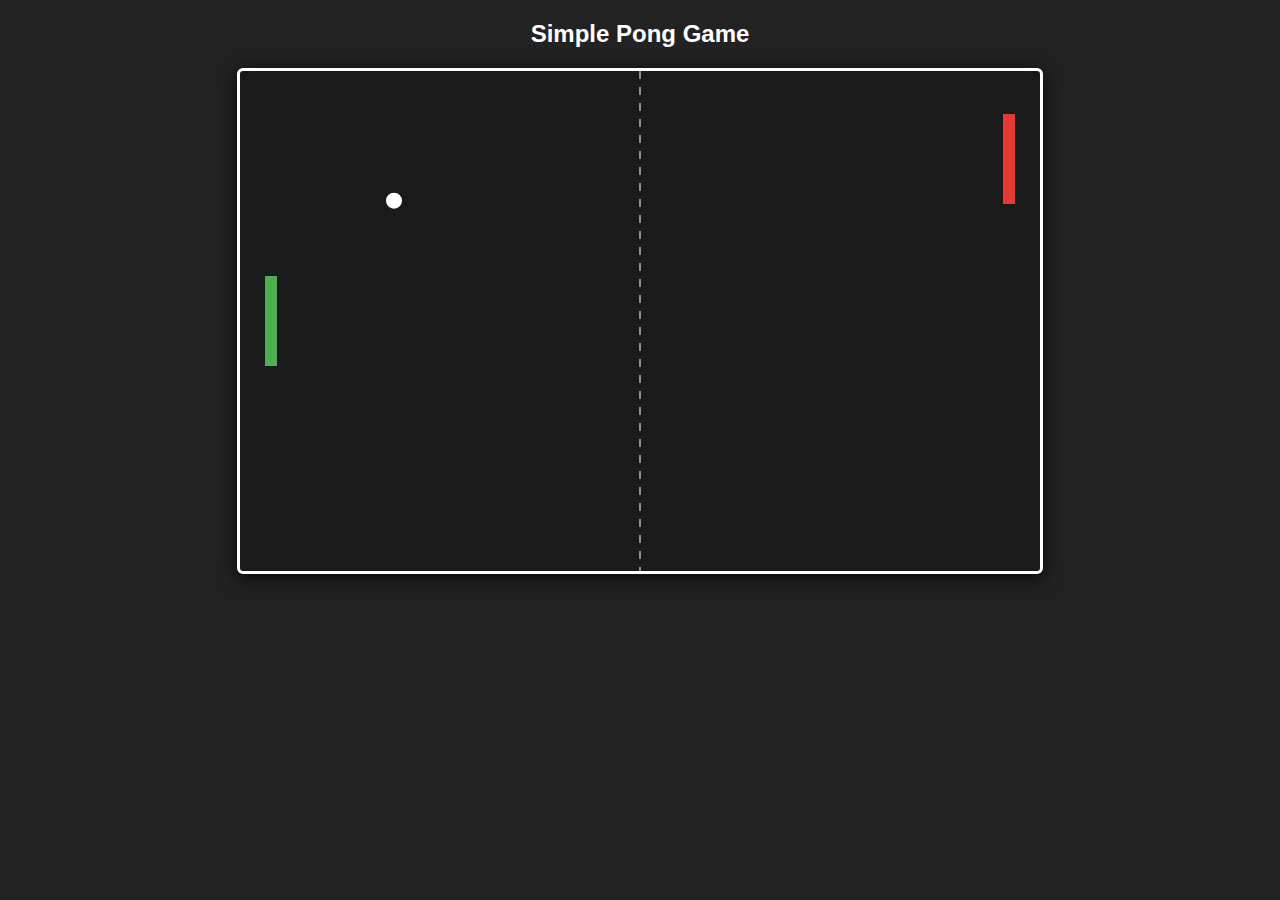
<file: index.html>
<!DOCTYPE html>
<html lang="en">
<head>
    <meta charset="UTF-8">
    <meta name="viewport" content="width=device-width, initial-scale=1.0">
    <title>Simple Pong Game</title>
    <link rel="stylesheet" href="style.css">
</head>
<body>
    <h2>Simple Pong Game</h2>
    <div id="game-container">
        <canvas id="pong-canvas" width="800" height="500"></canvas>
    </div>
    <script src="game.js"></script>
</body>
</html>
</file>
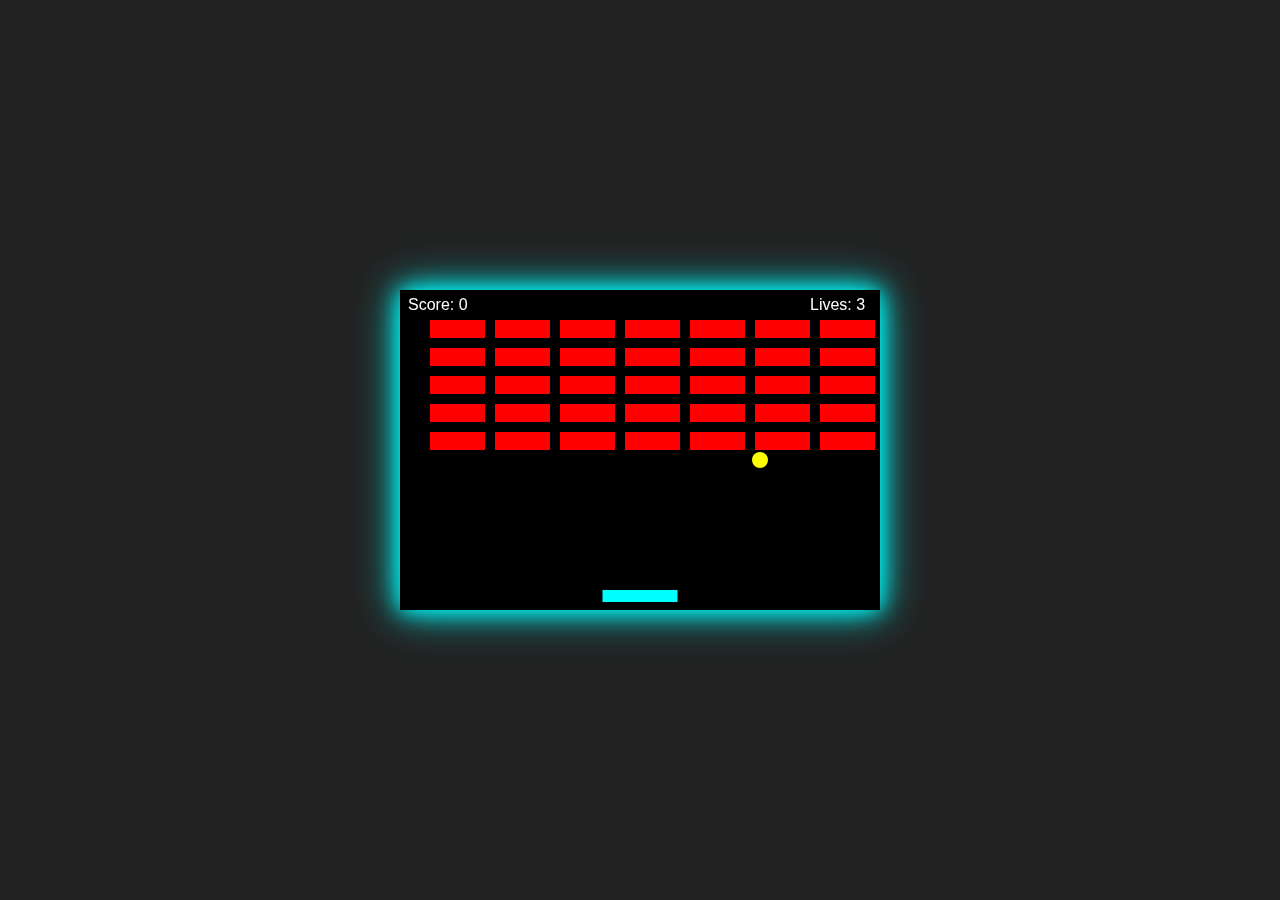
<file: breakout/index.html>
<!DOCTYPE html>
<html lang="en">
<head>
    <meta charset="UTF-8">
    <title>Atari Breakout Game</title>
    <link rel="stylesheet" href="style.css">
</head>
<body>
    <canvas id="breakoutCanvas" width="480" height="320"></canvas>
    <script src="game.js"></script>
</body>
</html>
</file>
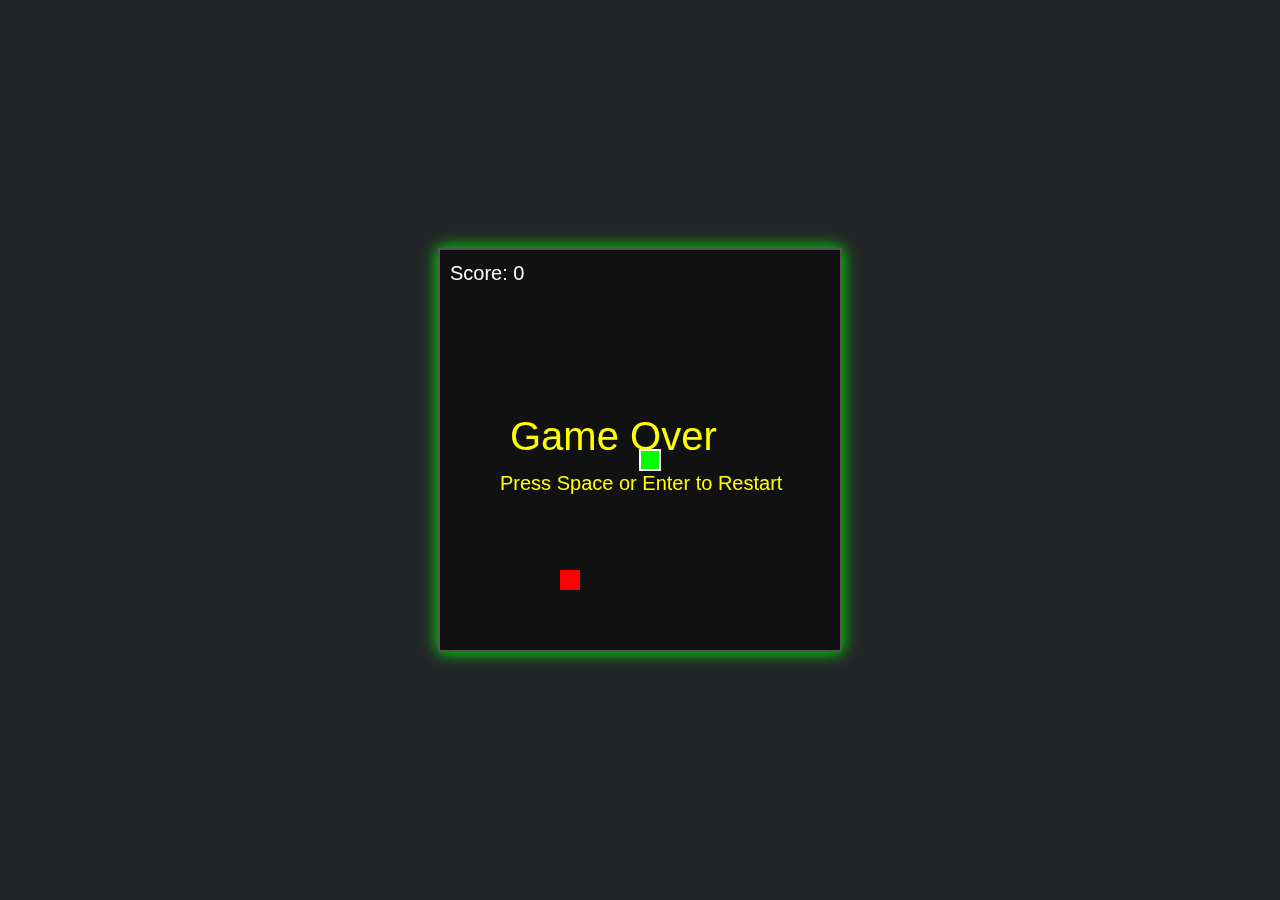
<file: snake/index.html>
<!DOCTYPE html>
<html lang="en">
<head>
    <meta charset="UTF-8">
    <title>Snake Game</title>
    <link rel="stylesheet" href="style.css">
</head>
<body>
    <canvas id="snake" width="400" height="400"></canvas>
    <script src="game.js"></script>
</body>
</html>
</file>
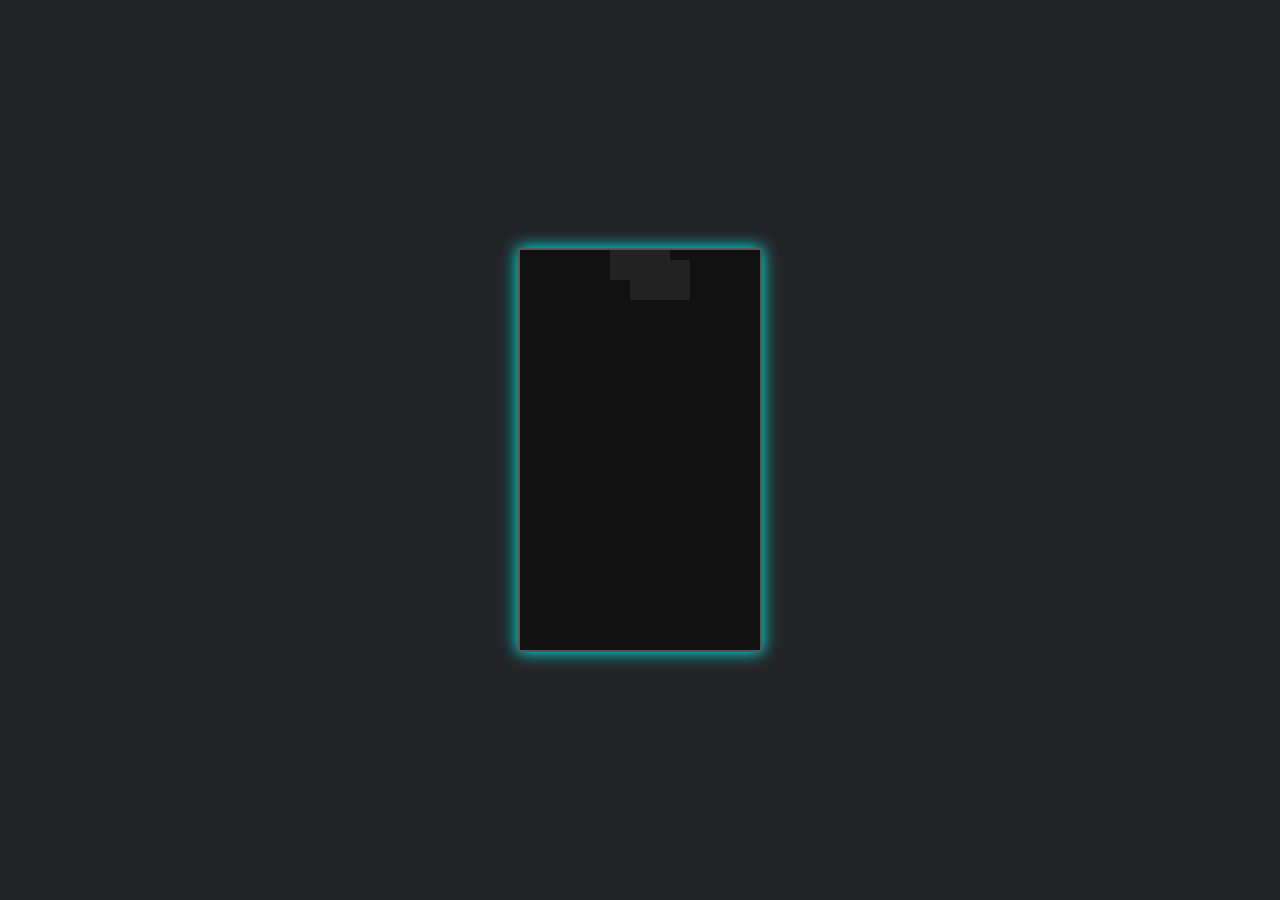
<file: tetris/index.html>
<!DOCTYPE html>
<html lang="en">
<head>
    <meta charset="UTF-8">
    <title>Tetris Game</title>
    <link rel="stylesheet" href="style.css">
</head>
<body>
    <canvas id="tetris" width="240" height="400"></canvas>
    <script src="game.js"></script>
</body>
</html>
</file>
<file: style.css>
body {
    background-color: #222;
    color: #fff;
    font-family: Arial, sans-serif;
    text-align: center;
}

#game-container {
    display: flex;
    justify-content: center;
    margin-top: 20px;
}

#pong-canvas {
    background-color: #1a1a1a;
    border: 3px solid #fff;
    border-radius: 6px;
    box-shadow: 0 4px 20px rgba(0,0,0,0.8);
}
</file>
<file: breakout/style.css>
body {
    background: #222;
    display: flex;
    align-items: center;
    justify-content: center;
    height: 100vh;
    margin: 0;
}

#breakoutCanvas {
    background: #000;
    box-shadow: 0 0 20px #0ff, 0 0 40px #0ff;
    display: block;
}
</file>
<file: snake/style.css>
body {
    background: #232427;
    display: flex;
    align-items: center;
    justify-content: center;
    height: 100vh;
    margin: 0;
}

#snake {
    background: #111;
    box-shadow: 0 0 16px #0f0;
    display: block;
    border: 2px solid #555;
}
</file>
<file: tetris/style.css>
body {
    background: #232427;
    display: flex;
    align-items: center;
    justify-content: center;
    height: 100vh;
    margin: 0;
}

#tetris {
    background: #111;
    box-shadow: 0 0 16px #0ff;
    display: block;
    border: 2px solid #555;
}
</file>
